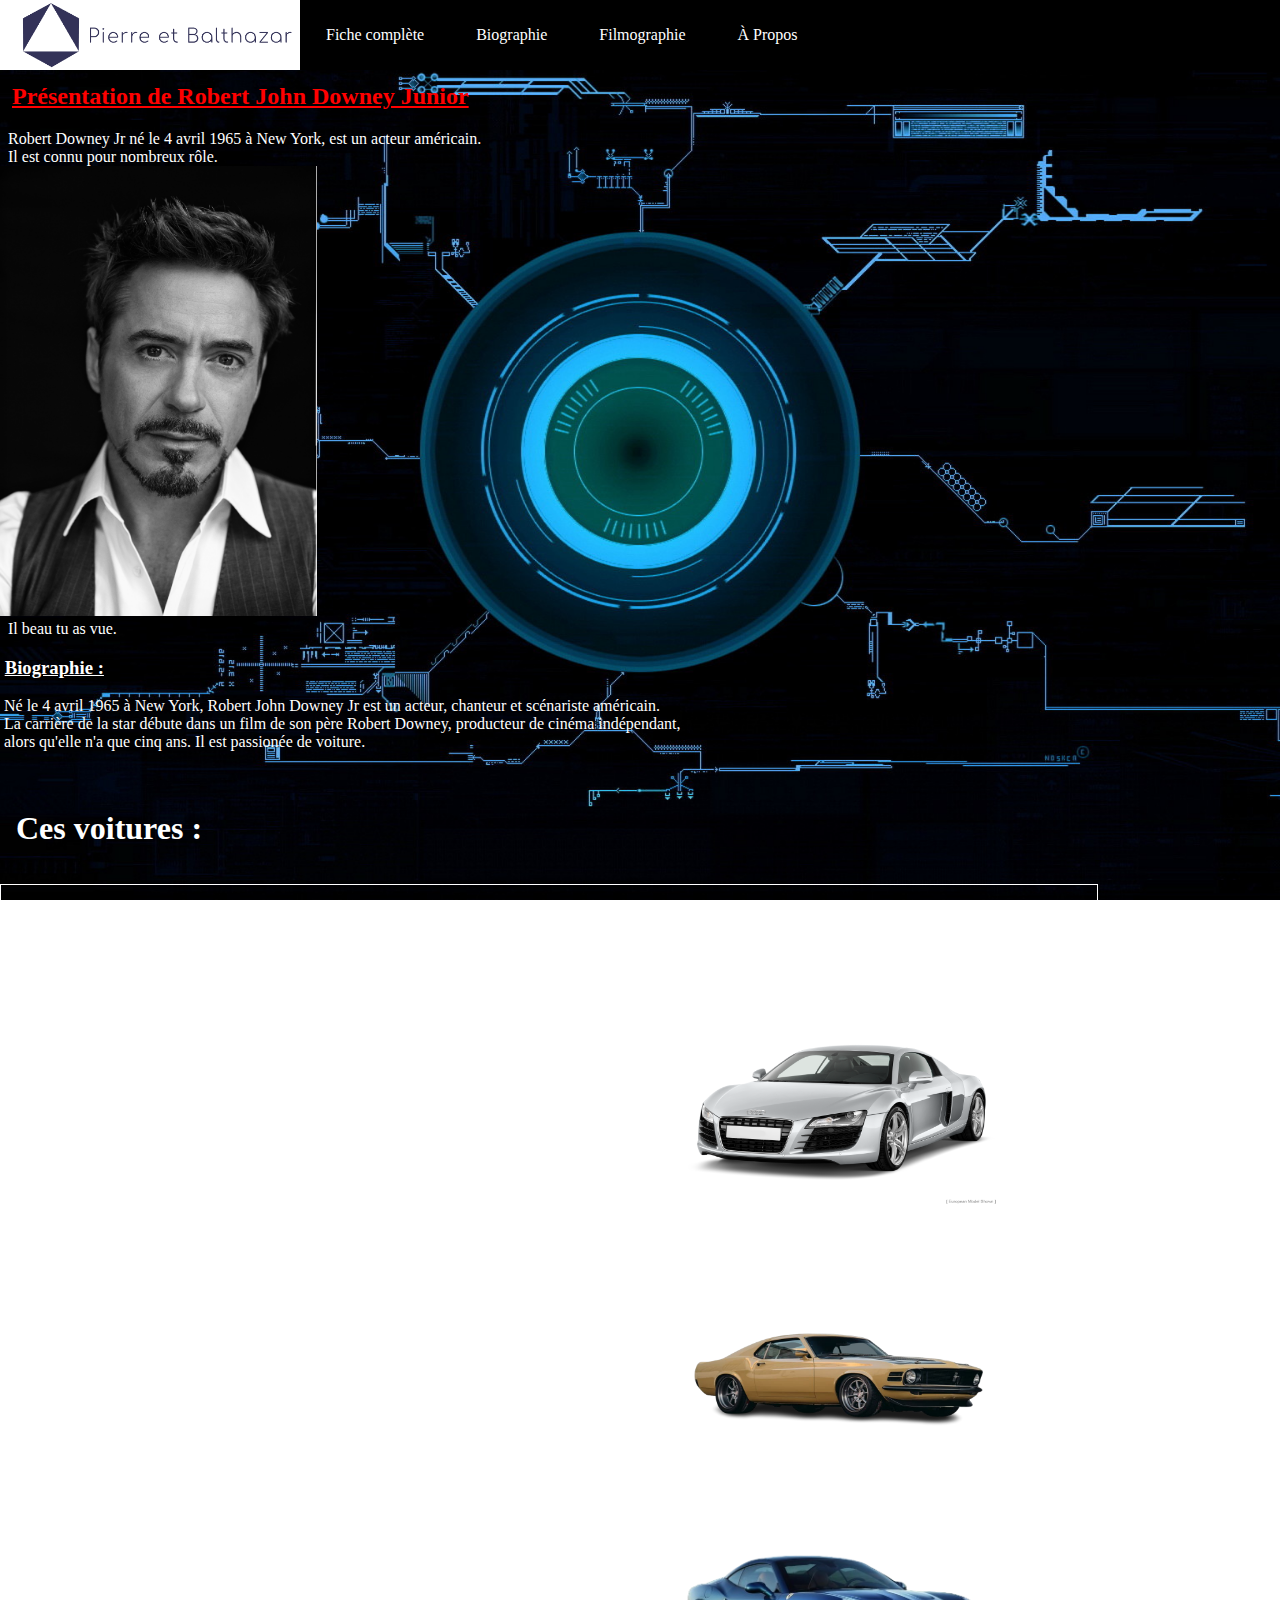
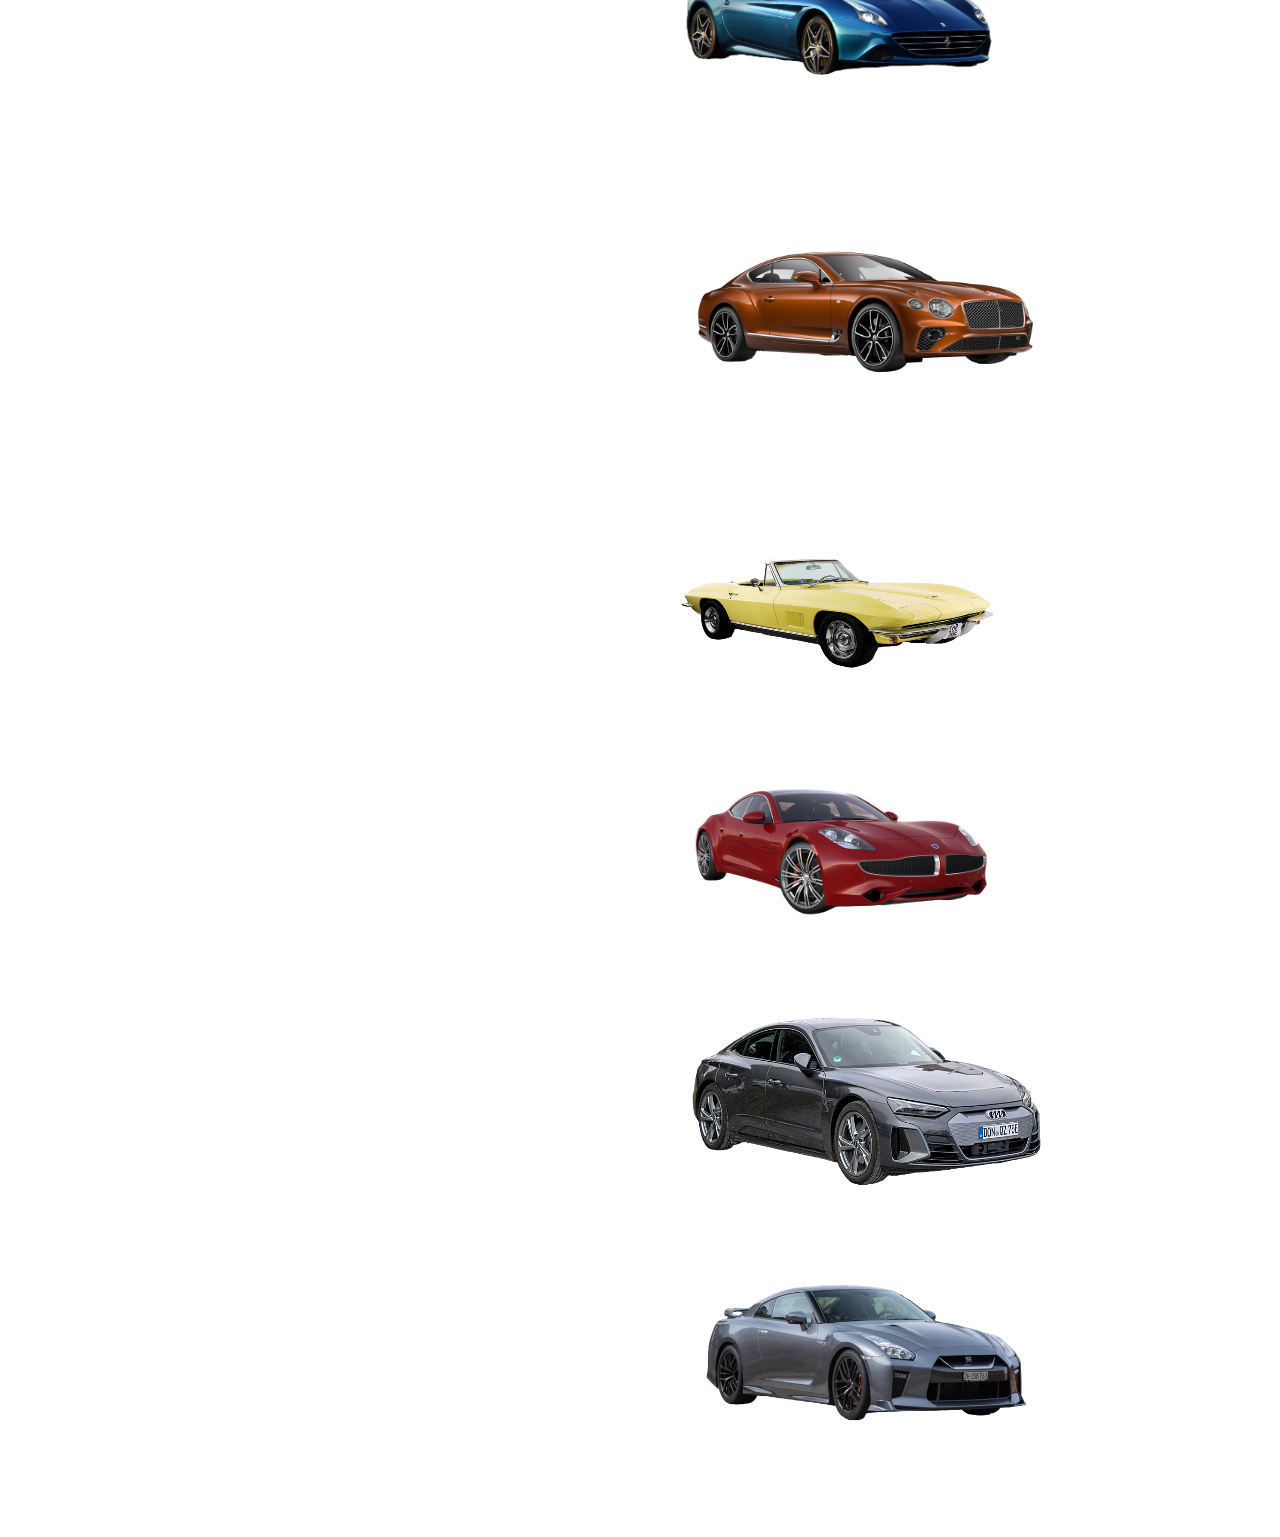
<file: index.html>
<!DOCTYPE html>
<html>
<head>
	<link rel="stylesheet" href="./CSS/style.css">
	<meta charset="utf-8" />
	<title>Page d'accueil</title>
</head>
<body>
    <nav>
		<img src="./Image comune/logo.PNG" style="float:left;" width="300" height="70">
		<a href="./index.html">Fiche complète</a>
		<a href="./Biographie/Biographie.html">Biographie</a>
		<a href="./Filmographie/Filmographie.html">Filmographie</a>
		<a href="./Page à propos/propos.html">À Propos</a>
	</nav>

<br>
<br>

<h2>
	<U>
	<font color="red">
		<br/>
	</U>&nbsp; <U>Présentation de Robert John Downey Junior
	</font>
	</U>
</h2>
<p2>
	<font color="white">
	&nbsp; Robert Downey Jr né le 4 avril 1965 à New York, est un acteur américain.
  <br/>
  &nbsp; Il est connu pour nombreux rôle.
  <br/>
  <img src="./Page d'accueil/image/RDJ.png" width="317" height="450">
  <br/>
</p2>
&nbsp; Il beau tu as vue.
</img>
<h3>
<U>
	</U>&nbsp;<U>Biographie :
</U>
</h3>
<p3>
	&nbsp;Né le 4 avril 1965 à New York, Robert John Downey Jr est un acteur, chanteur et scénariste américain.<br/>
	&nbsp;La carrière de la star débute dans un film de son père Robert Downey, producteur de cinéma indépendant,<br/>
	&nbsp;alors qu'elle n'a que cinq ans. Il est passionée de voiture.
<p3/>
<h1/>
<br/>
&nbsp; Ces voitures :
<br/>
<br/> 
</p3>

</p3>

<table>
	<tr>
		<th>Nom de la voiture</th>
		<th>Image/fiche technique</th>
	</tr>
	<tr>
		<td>Audi R8 de 2009</td>
		<td> <a href="https://www.largus.fr/fiche-technique/Audi/R8/I/2009/Coupe+2+Portes/52+V10+Fsi+525-987718.html"> <img src="./Page d'accueil/image/audir8.png" width="325" height="200"> </td>
	</tr>
	<tr>
		<td>Ford Mustang 70 Boss 302 customisée</td>
		<td> <a href="https://www.motorsdb.com/fiche-technique/auto/18879/Ford-Mustang-Boss-302-1969-1970.html"> <img src="./Page d'accueil/image/Fm.png" width="325" height="200"> </td>
		
		</td>
	</tr>
	<tr>
		<td>Une Ferrari California T</td>
		<td> <a href="https://www.motorlegend.com/fiche-technique/ferrari-california-t-3-8-v8-560-ch/2422.html"> <img src="./Page d'accueil/image/Fc.png" width="325" height="200"> </td>
	</tr>
	<tr>
		<td>Une Bentley Continental GT</td>
		<td> <a href="https://www.motorlegend.com/fiche-technique/bentley-continental-gt-iii-w12-6-0-635-ch/2700.html"> <img src="./Page d'accueil/image/Bc.png" width="375" height="275"> </td>
	</tr>
	<tr>
		<td>Une Corvette Stingray décapotable de 1967</td>
		<td> <a href="https://www.motorsdb.com/fiche-technique/auto/10033/Chevrolet-Corvette-C2-Sting-Ray-427ci-440-1967.html"> <img src="./Page d'accueil/image/Cs.png" width="325" height="200"> </td>
	</tr>
	<tr>
		<td>Une Fisker Karma</td>
		<td> <a href="https://www.largus.fr/fiche-technique/Fisker/Karma/I/2014/Berline+4+Portes/Electrique+408+Ch+Ecosport-1141185.html"> <img src="./Page d'accueil/image/Kf.png" width="325" height="200"> </td>
	</tr>
	<tr>
		<td>Audi E-Tron GT</td>
		<td> <a href="https://www.automobile-propre.com/voitures/audi-e-tron-gt/fiche-technique/"> <img src="./Page d'accueil/image/Ae.png" width="375" height="200"> </td>
	</tr>
	<tr>
		<td>Nissan GT-R</td>
		<td> <a href="https://www.motorlegend.com/fiche-technique/nissan-gt-r-r35-3-8-bi-turbo-530-ch/1719.html"> <img src="./Page d'accueil/image/Ngt.png" width="375" height="200"> </td>
	</tr>
</table>
<br/>
<font/>
<h1>
</html>
</file>
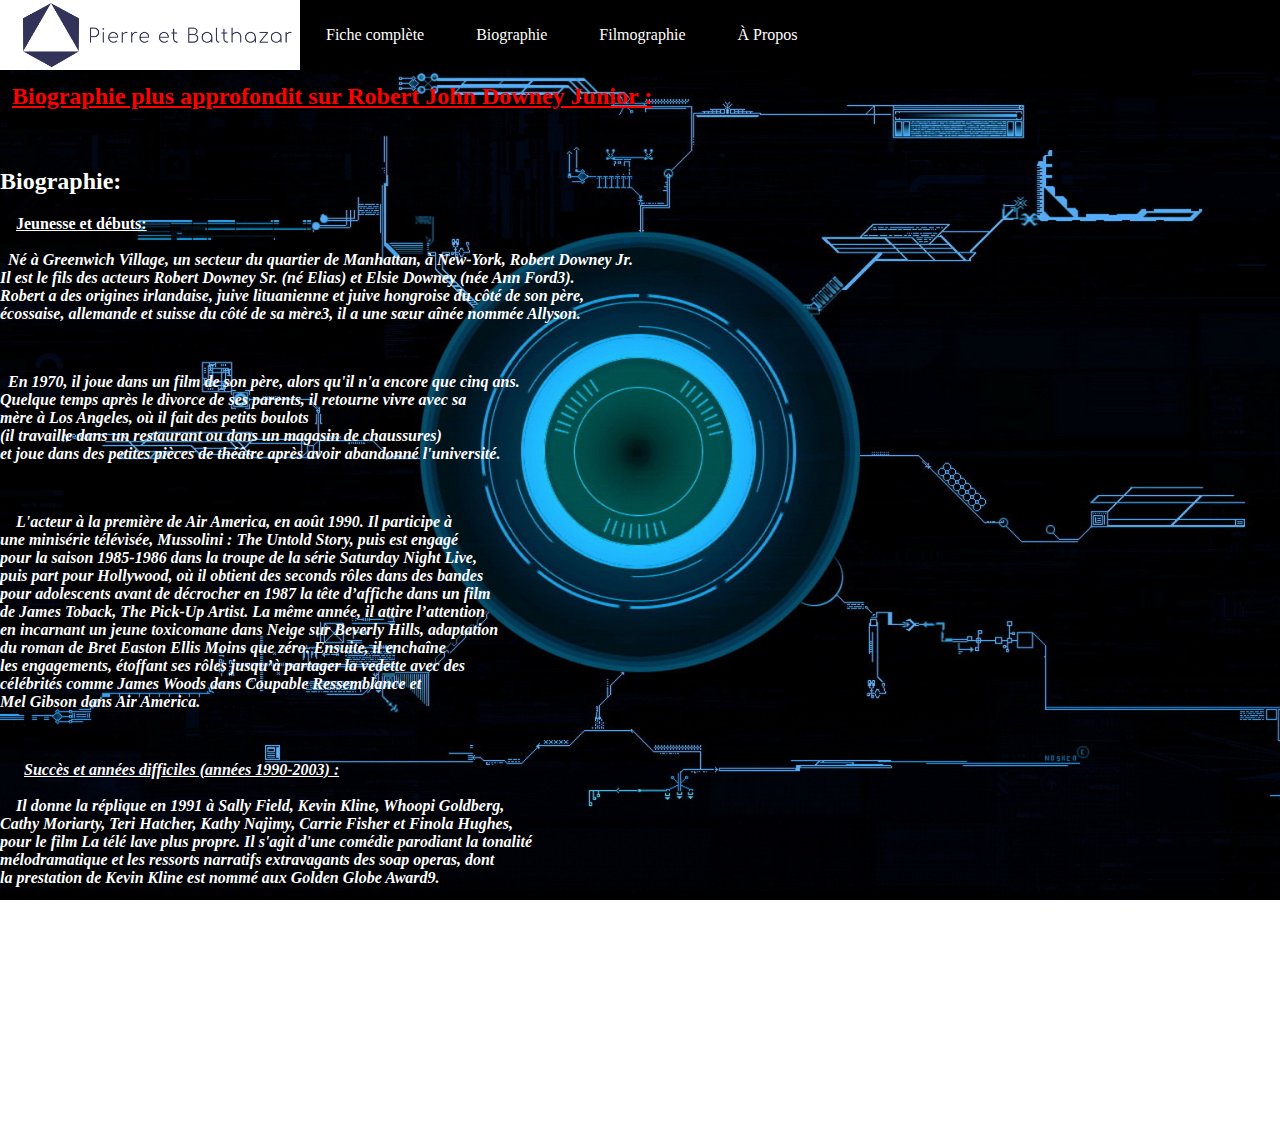
<file: Biographie/Biographie.html>
<!DOCTYPE html>
<html>
<head>
	<link rel="stylesheet" href="../CSS/style.css">
	<meta charset="utf-8" />
	<title>Biographie</title>
</head>
<body>
    <nav>
		<img src="../Image comune/logo.PNG" style="float:left;" width="300" height="70">
		<a href="../index.html">Fiche complète</a>
		<a href="./Biographie.html">Biographie</a>
		<a href="../Filmographie/Filmographie.html">Filmographie</a>
		<a href="../Page à propos/propos.html">À Propos</a>
	</nav>
<br>
<br>
 <h2>
	<font color="red">
	<U>
		<br/>
	</U>&nbsp; <U>Biographie plus approfondit sur Robert John Downey Junior :</U>
	</font>
 </h2>
<font color="white">
<p>
<B>
	&nbsp; <h2> Biographie: </h2>
	&nbsp; &nbsp; </i><U>Jeunesse et débuts:</U><i>
<br>
<br>
 
<i>
 &nbsp; Né à Greenwich Village, un secteur du
 quartier de Manhattan, à New-York, Robert Downey Jr.<br/>
 Il est le fils des acteurs Robert Downey Sr.
 (né Elias) et Elsie Downey (née Ann Ford3). <br/>
 Robert a des origines irlandaise, juive 
 lituanienne et juive hongroise du côté de son père, <br/>
 écossaise, allemande et suisse du côté de
 sa mère3, il a une sœur aînée nommée Allyson.
 <p>
 
<br>

<p>
&nbsp; En 1970, il joue dans un film de son père,
 alors qu'il n'a encore que cinq ans. <br/>
 Quelque temps après le divorce de ses
 parents, il retourne vivre avec sa <br/>
 mère à Los Angeles,
 où il fait des petits boulots  <br/>
 (il travaille dans un restaurant ou dans un magasin de chaussures) <br/>
 et joue dans des petites pièces 
 de théâtre après avoir abandonné l'université. 
</p>

<br>

<p>
&nbsp; &nbsp; L'acteur à la première de
 Air America, en août 1990.
Il participe à <br/>
une minisérie télévisée,
 Mussolini : The Untold Story, puis est engagé <br/>
 pour la saison 1985-1986 dans
 la troupe de la série Saturday
 Night Live, <br/>
 puis part
 pour Hollywood, où il obtient 
 des seconds rôles dans des bandes <br/>
 pour adolescents avant de
 décrocher en 1987 la tête d’affiche
 dans un film <br/>
 de James Toback,
 The Pick-Up Artist.
 La même année, il attire l’attention <br/>
 en incarnant un jeune toxicomane dans Neige
 sur Beverly Hills, adaptation <br/>
 du roman de Bret Easton Ellis Moins que zéro. 
 Ensuite, il enchaîne <br/>
 les engagements, 
 étoffant ses rôles jusqu’à partager 
 la vedette avec des <br/>
 célébrités 
 comme James Woods dans Coupable Ressemblance 
 et <br/>
 Mel Gibson dans Air America.
</p>

<br>

<p>
&nbsp; &nbsp; &nbsp; </i><U>Succès et années difficiles (années 1990-2003) :</U><i>
 
<br/>
<br/>

&nbsp; &nbsp; Il donne la réplique en 1991
 à Sally Field, Kevin Kline,
 Whoopi Goldberg, <br/>
 Cathy Moriarty, Teri Hatcher,
 Kathy Najimy, Carrie Fisher 
 et Finola Hughes, <br/>
 pour le film La télé lave
 plus propre. Il s'agit d'une
 comédie parodiant 
 la tonalité <br/>
 mélodramatique 
 et les ressorts narratifs 
 extravagants des soap
 operas, dont <br/>
 la prestation
 de Kevin Kline est nommé aux Golden Globe Award9.
</p>

<br>

<p>
&nbsp; &nbsp; C’est alors que Richard Attenborough
 le choisit pour incarner le génie
 burlesque <br/>
 du cinéma dans Chaplin,
 une composition remarquée qui lui
 vaut d’être nommé <br/>
 pour l’Oscar du
 meilleur acteur, sans toutefois 
 l’obtenir. Mais entre 1996 et 2003 <br/>
 la carrière de Robert Downey Jr. 
 Il est affectée par les graves 
 problèmes de <br/>
 toxicomanie et d’alcoolisme
 dont il souffre depuis l'adolescence
 et qui lui valent <br/>
 d’être arrêté
 et emprisonné à plusieurs 
 reprises10. Malgré ses nombreux excès, <br/>
 il continue de jouer des rôles
 forts comme l'officier John Royce 
 dans US Marshals <br/>
 (1997), 
 le tueur en série de Prémonitions <br/>
 (1998)
 ou encore le psy et collègue 
 de Halle Berry, dans Gothika (2003).
</p>

<br/>

</i>
 </font>
 </B>
</body>
</html>
</file>
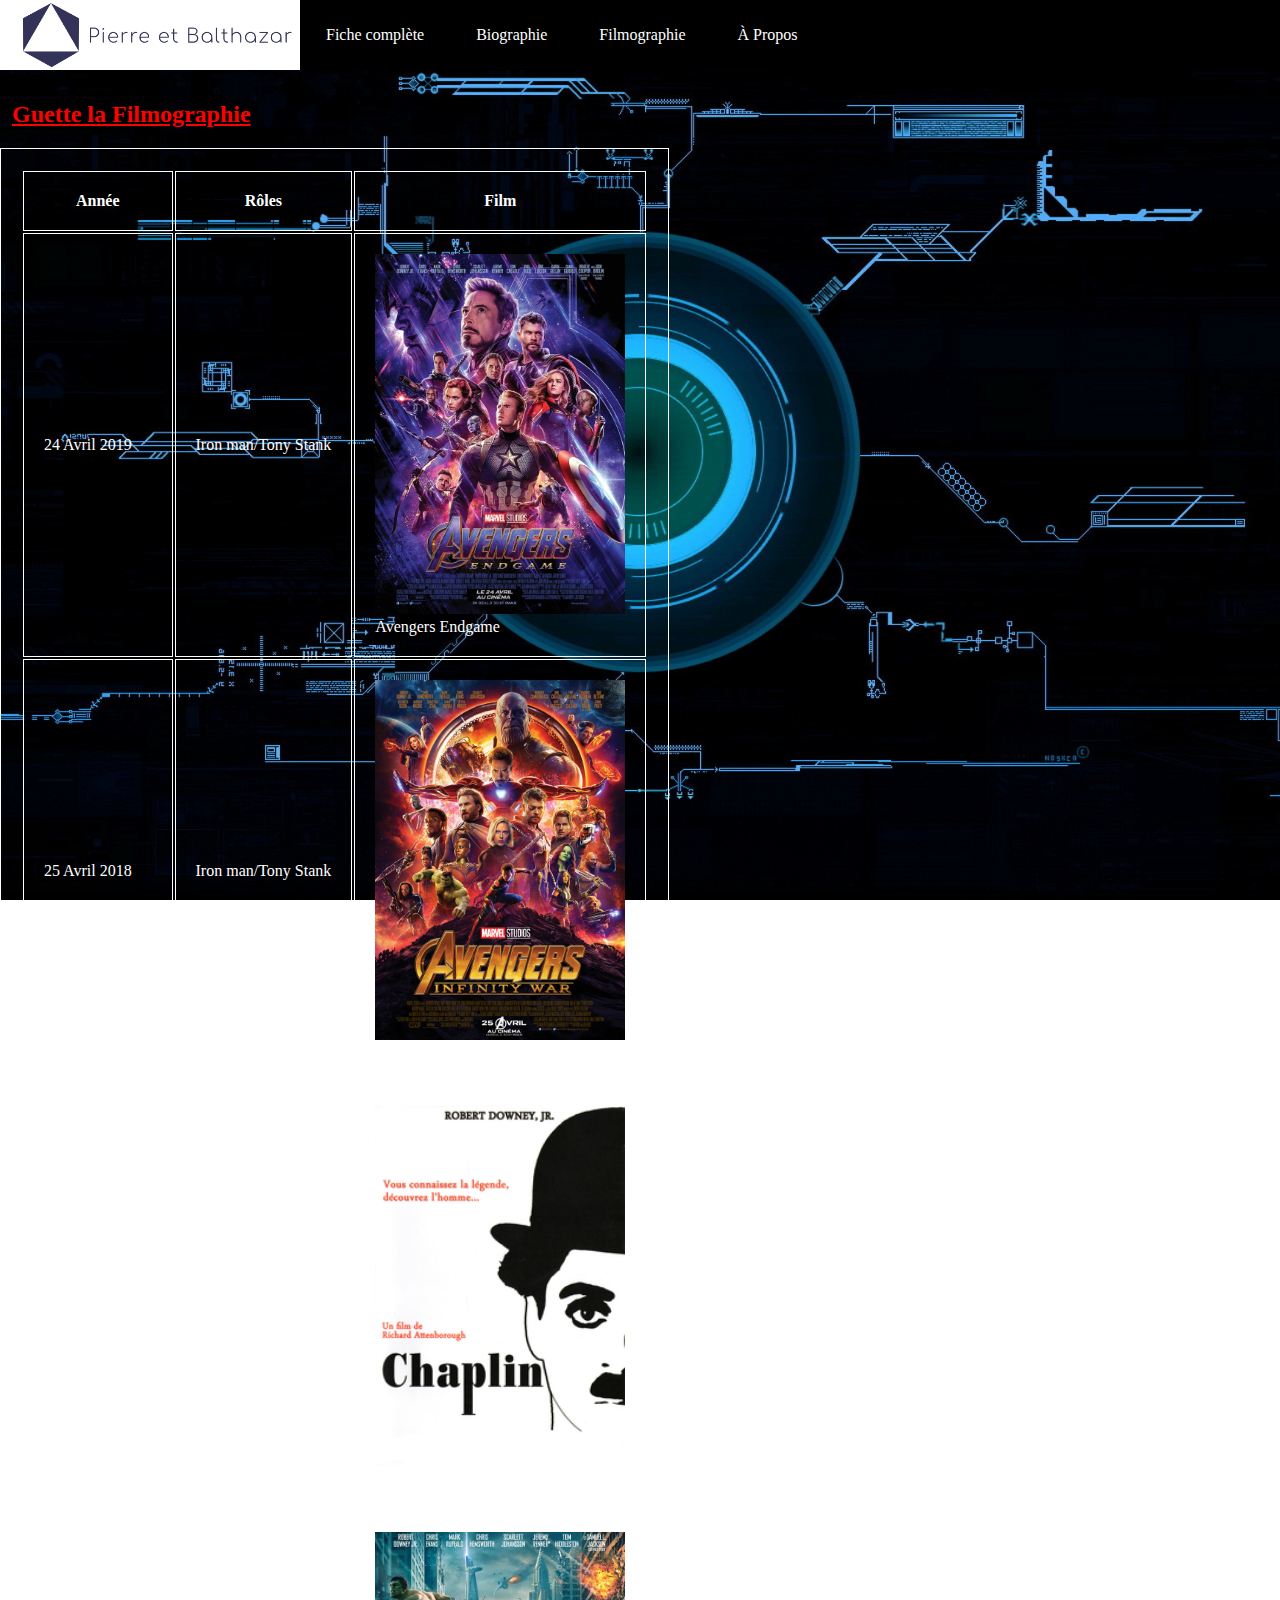
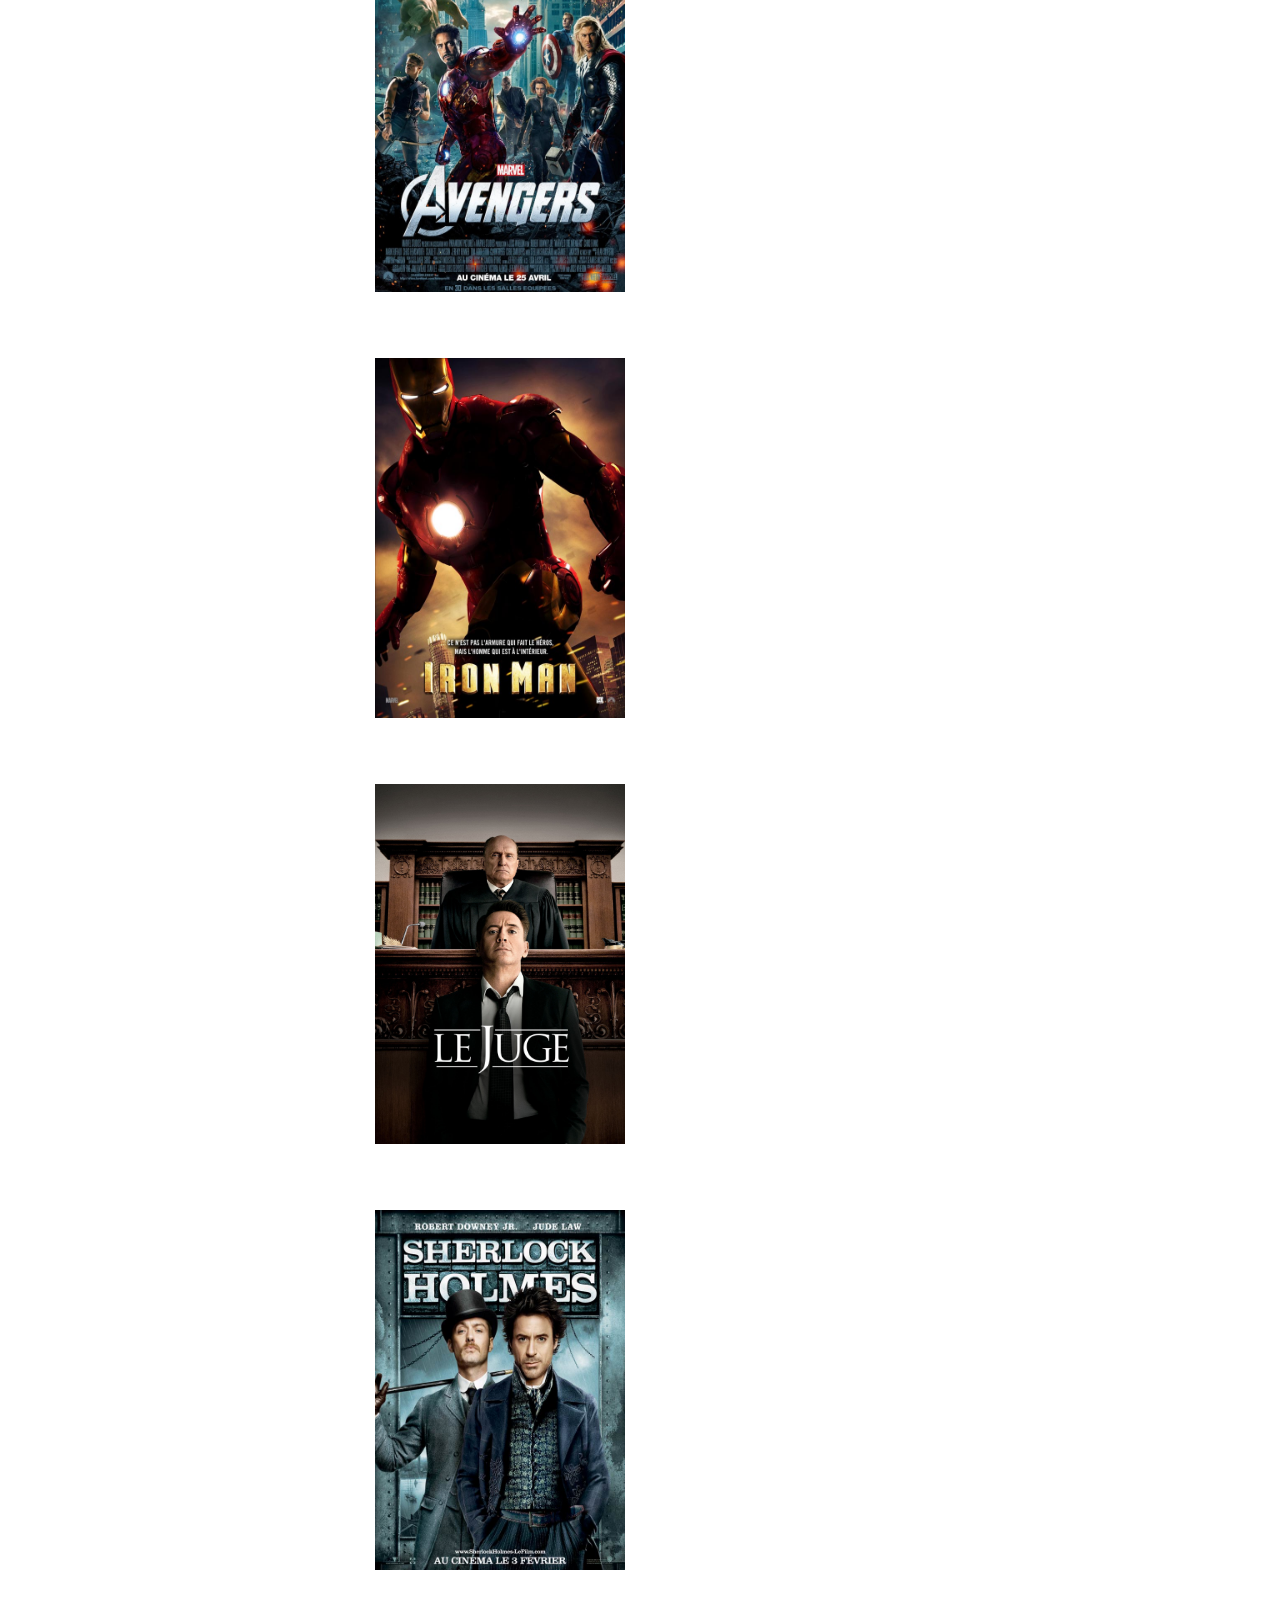
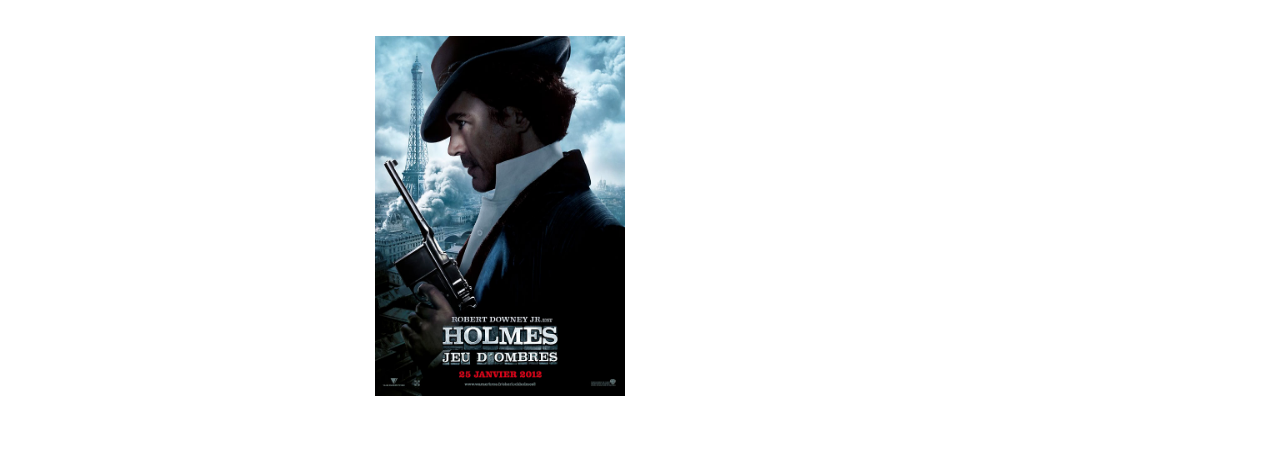
<file: Filmographie/Filmographie.html>
<!DOCTYPE html>
<html>
<head>
	<link rel="stylesheet" href="../CSS/style.css">
	<meta charset="utf-8" />
	<title>Filmographie</title>
</head>
<body>
	<font color="white">
	<nav>
		<img src="../Image comune/logo.PNG" style="float:left;" width="300" height="70">
		<a href="../index.html">Fiche complète</a>
		<a href="../Biographie/Biographie.html">Biographie</a>
		<a href="./Filmographie.html">Filmographie</a>
		<a href="../Page à propos/propos.html">À Propos</a>
	</nav>

<br/>
<br/>
<br/>

<h2>
	<U>
		<font color="red">
	<br/>
	
	</U> &nbsp; <U> Guette la Filmographie </U>

	</font>
</h2>
	
	<table>
		<tr>
			<th>Année</th>
			<th>Rôles</th>
			<th>Film</th>
		</tr>
		<tr>
			<td>24 Avril 2019</td>
			<td>Iron man/Tony Stank</td>
			<td> <a href="https://www.allocine.fr/film/fichefilm_gen_cfilm=232669.html"> <img src="../Filmographie/image/Aend.jpg" width="250" height="360"></a> <br/>Avengers Endgame </td>
		</tr>
		<tr>
			<td>25 Avril 2018</td>
			<td>Iron man/Tony Stank</td>
			<td> <a href="https://www.allocine.fr/film/fichefilm_gen_cfilm=218265.html"> <img src="../Filmographie/image/Aiw.jpg" width="250" height="360"></a> <br/>Avengers Infiniti War </td>
		<tr>
			<td>17 Février 1993</td>
			<td>Charli Chaplin</td>
			<td> <a href="https://www.allocine.fr/film/fichefilm_gen_cfilm=4642.html"> <img src="../Filmographie/image/ChCh.jpg" width="250" height="360"></a> <br/>Chaplin</td>
		</tr>
		<tr>
			<td>25 avril 2012</td>
			<td>Iron man/Tony Stank</td>
			<td> <a href="https://www.allocine.fr/film/fichefilm_gen_cfilm=130440.html"> <img src="../Filmographie/image/Av.jpg" width="250" height="360"></a> <br/>Avengers</td>
		</tr>
		<tr>
			<td>30 Avril 2008</td>
			<td>Iron man/Tony Stank</td>
			<td> <a href="https://www.allocine.fr/film/fichefilm_gen_cfilm=53751.html"> <img src="../Filmographie/image/Im.jpg" width="250" height="360"></a> <br/>Iron Man</td>
		</tr>
		<tr>
			<td>22 Octobre 2014</td>
			<td>Hank Palmer</td>
			<td> <a href="https://www.allocine.fr/film/fichefilm_gen_cfilm=215680.html"> <img src="../Filmographie/image/Lj.jpg" width="250" height="360"></a> <br/>Le juge</td>
		</tr>
		<tr>
			<td>3 Février 2010</td>
			<td>Sherlock Holmes</td>
			<td> <a href="https://www.allocine.fr/film/fichefilm_gen_cfilm=127179.html"> <img src="../Filmographie/image/Sh.jpg" width="250" height="360"></a> <br/>Sherlock Holmes</td>
		</tr>
		<tr>
			<td>25 Janvier 2012</td>
			<td>Sherlock Holmes</td>
			<td> <a href="https://www.allocine.fr/film/fichefilm_gen_cfilm=173048.html"> <img src="../Filmographie/image/Sh2.jpg" width="250" height="360"></a> <br/>Sherlock Holmes 2 : Jeu d'ombres</td>
		</tr>
	</table>
	</font>
</body>
</html>
</file>
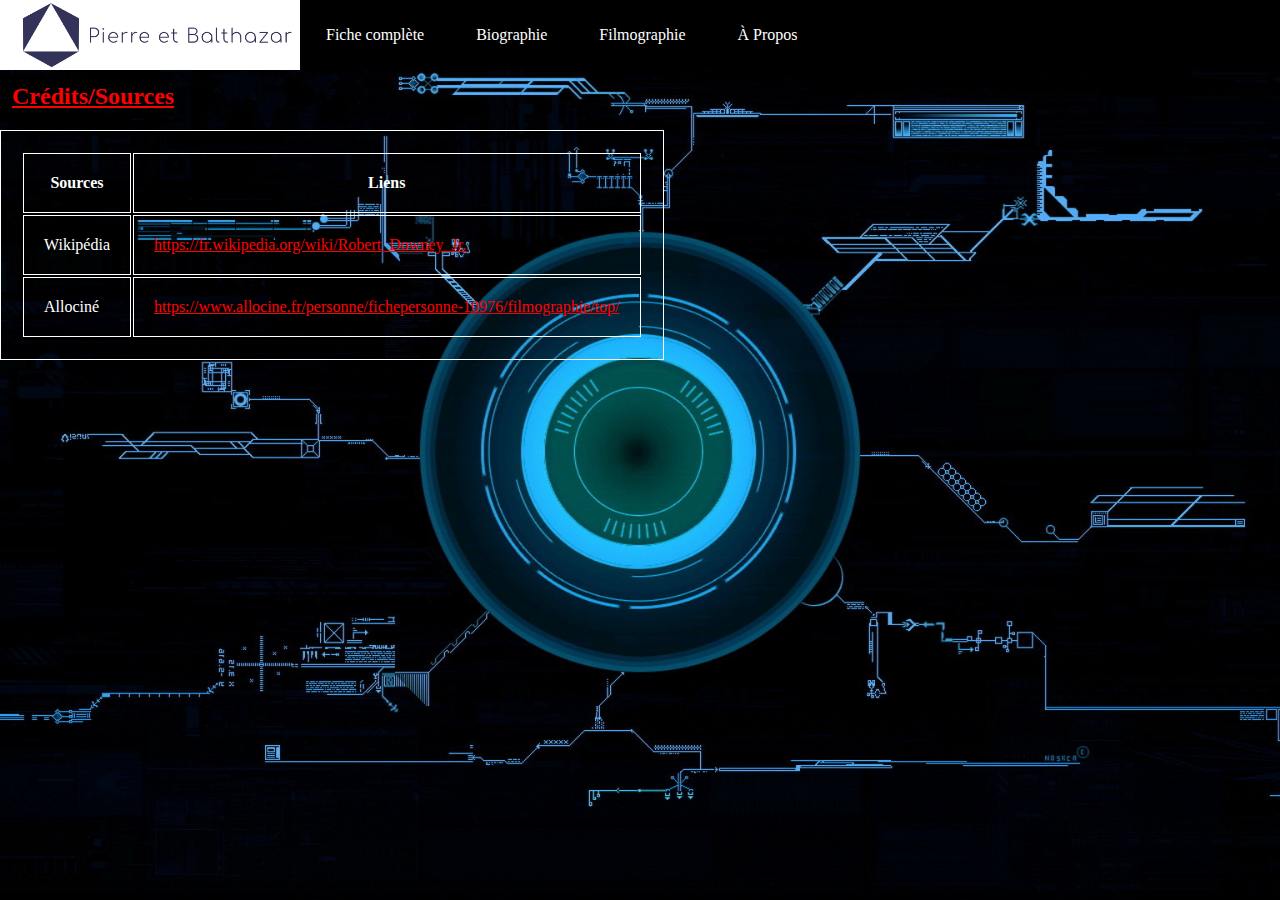
<file: Page à propos/propos.html>
<!DOCTYPE html>
<html>
<head>
	<link rel="stylesheet" href="../CSS/style.css">
<meta charset="utf-8" />
<title>à propos</title>
</head>
<body>
    <nav>
		<img src="../Image comune/logo.PNG" style="float:left;" width="300" height="70">
		<a href="../index.html">Fiche complète</a>
		<a href="../Biographie/Biographie.html">Biographie</a>
		<a href="../Filmographie/Filmographie.html">Filmographie</a>
		<a href="./propos.html">À Propos</a>
	</nav>
<br>
<br>
 <h2>
	<font color="red">
	<U>
		<br/>
	</U>&nbsp; <U>Crédits/Sources</U>
	</font>
 </h2>
<font color="white">
	<table>
		<tr>
			<th>Sources</th> 
			<th>Liens</th>
		</tr>
		<tr>
			<td>Wikipédia</td>
			<td> <a href="https://fr.wikipedia.org/wiki/Robert_Downey_Jr." style="color:red;">https://fr.wikipedia.org/wiki/Robert_Downey_Jr.</a>
		</tr>
		<tr>
			<td>Allociné</td>
			<td> <a href="https://www.allocine.fr/personne/fichepersonne-10976/filmographie/top/" style="color:red;">https://www.allocine.fr/personne/fichepersonne-10976/filmographie/top/</a>
		</tr>
		
</font>
</body>
</html>
</file>
<file: CSS/style.css>
table, th, td {
			border: 1px solid rgb(255, 255, 255);
			border-collapse: separate;
			padding: 20px;
		}
html {
background-image: url("../CSS/image/fondecran3.jpg");
background-size: cover;
background-attachment: fixed;
background-repeat: no-repeat;
background-position: center;
height: 100%;
}
body {
	margin: 0;
	padding: 0;
}

nav {
	position: fixed;
	top: 0;
	left: 0;
	width: 100%;
	background-color: #000000;
	overflow: hidden;
}

nav a {
	float: left;
	color: white;
	text-align: left;
	padding: 26px 26px;
	text-decoration: none;
}

nav a:hover {
	background-color: #1291D1;
	color: black;
}

.content {
	margin-top: 70px;
	padding: 20px;
}
</file>
